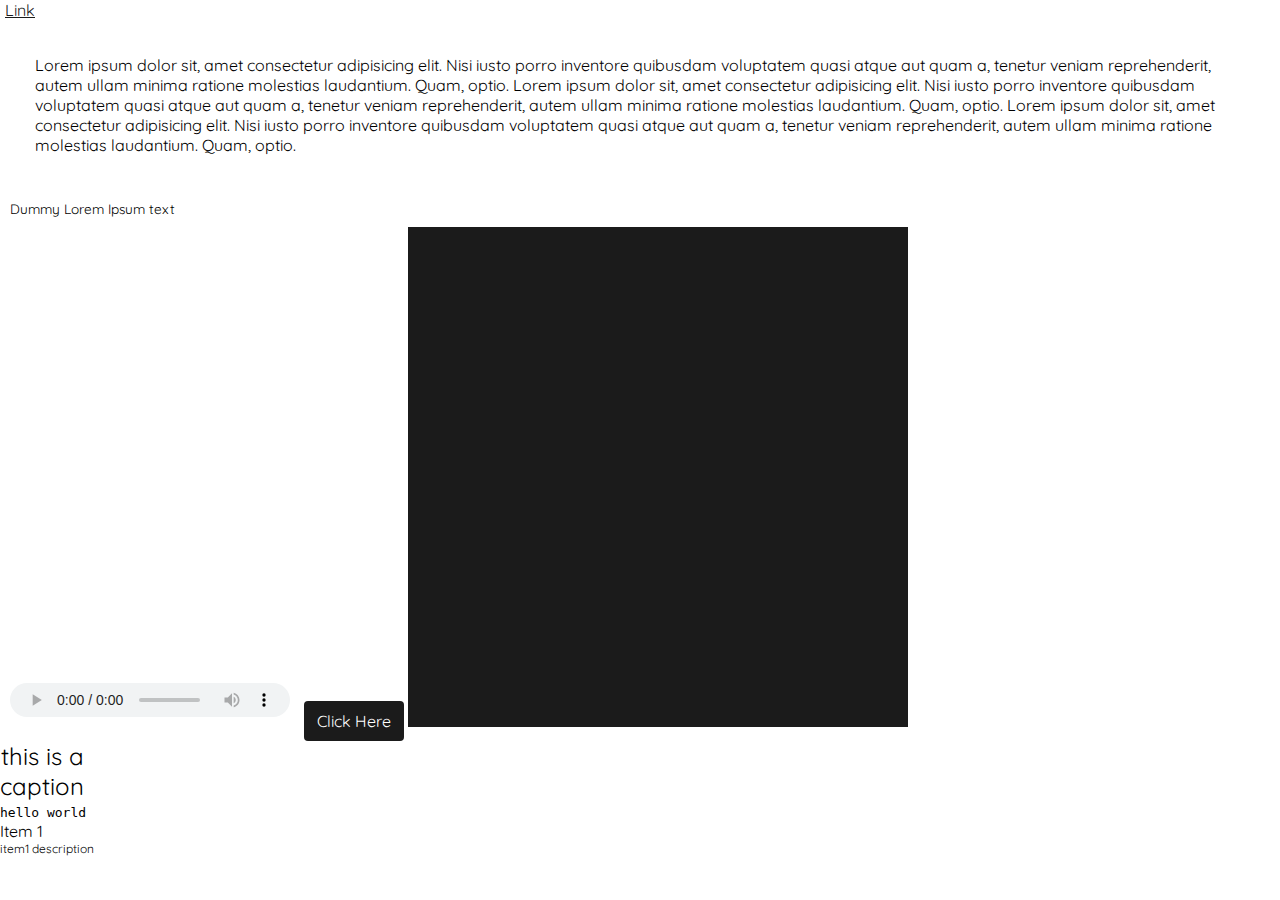
<file: test/build.html>
<!--for initial testing and building porposes-->
<!DOCTYPE html>
<html lang="en">
<head>
  <meta charset="UTF-8">
  <meta name="viewport" content="width=device-width, initial-scale=1.0">
  <title>Document</title>
  <link rel="stylesheet" href="./rootstack.css">
</head>
<body>
  <a href="#">Link</a>
  <article>
    Lorem ipsum dolor sit, amet consectetur adipisicing elit. Nisi iusto porro inventore quibusdam voluptatem quasi atque aut quam a, tenetur veniam reprehenderit, autem ullam minima ratione molestias laudantium. Quam, optio.
    Lorem ipsum dolor sit, amet consectetur adipisicing elit. Nisi iusto porro inventore quibusdam voluptatem quasi atque aut quam a, tenetur veniam reprehenderit, autem ullam minima ratione molestias laudantium. Quam, optio.
    Lorem ipsum dolor sit, amet consectetur adipisicing elit. Nisi iusto porro inventore quibusdam voluptatem quasi atque aut quam a, tenetur veniam reprehenderit, autem ullam minima ratione molestias laudantium. Quam, optio.
  </article>
  <aside>
    Dummy Lorem Ipsum text
  </aside>
  <audio src="" controls></audio>
  <button>Click Here</button>
  <canvas></canvas>
  <table>
    <caption>this is a caption</caption>
  </table>
  <code>hello world</code>
  <dl>
    <dt>Item 1</dt>
      <dd>item1 description</dd>
  </dl>
</body>
</html>
</file>
<file: test/rootstack.css>
@import url('https://fonts.googleapis.com/css2?family=Quicksand&display=swap');
* {
  padding: 0;
  margin: 0;
  box-sizing: border-box;
}
:root {
  --bgc: #ffffff;
  --font: "Quicksand";
  --main-color: rgb(27, 27, 27);
}
html {
  scroll-behavior: smooth;
}
body {
  background-color: var(--bgc);
  width: 100vw;
  height: 100vh;
  font-family: var(--font), sans-serif;
}
a {
  color: var(--main-color);
  padding: 5px;
}
article {
  width: fit-content;
  height: fit-content;
  padding: 25px;
  margin: 10px;
}
aside {
  padding: 10px;
  font-size: .85rem;
}
audio {
  border-radius: 20px;
  padding: 10px;
}
button {
  width: 100px;
  height: 40px;
  padding: 10px;
  background-color: var(--main-color);
  color: var(--bgc);
  border: transparent;
  border-radius: 4px;
  font-family: var(--font);
  font-size: 1rem;
  transition: .2s;
}
button:hover {
  cursor: pointer;
  background-color: rgb(53, 53, 53);
}
button:active {
  background-color: rgb(92, 92, 92);
}
canvas {
  height: 500px;
  width: 500px;
  background-color: var(--main-color);
}
caption {
  font-size: 1.5rem;
}
dd {
  font-size: 0.75rem;
}
</file>
